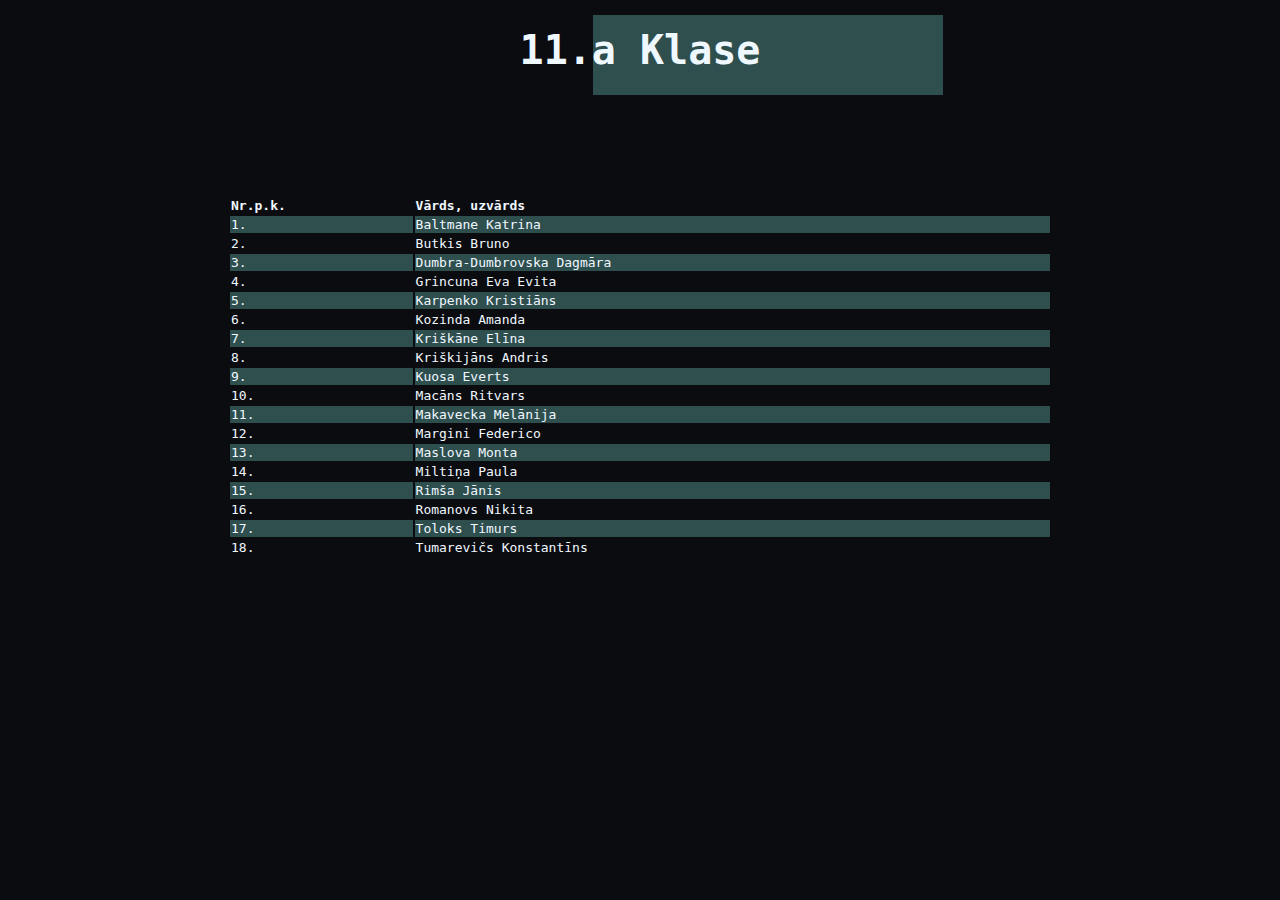
<file: 11klase.html>
<!DOCTYPE html>
<html lang="en">
<head>
    <meta charset="UTF-8">
    <meta name="viewport" content="width=device-width, initial-scale=1.0">
    <title>Klase</title>
    <link rel="stylesheet" href="css/formatesana.css">
</head>
<body>
    <h1 class="virsraksts">11.a Klase</h1>
    <div class="rectangle"></div>
    <body style="background-color:rgba(11,12,16,255);"></body>
    
    <table>
        <tr>
          <th>Nr.p.k.</th>
          <th>Vārds, uzvārds</th>
        </tr>
        <tr>
            <td>1.</td>
          <td>Baltmane Katrina</td>
        </tr>
        <tr>
            <td>2.</td>
          <td>Butkis Bruno</td>
        </tr>
        <tr>
            <td>3.</td>
          <td>Dumbra-Dumbrovska Dagmāra</td>
        </tr>
        <tr>
            <td>4.</td>
          <td>Grincuna Eva Evita</td>
        </tr>
        <tr>
            <td>5.</td>
          <td>Karpenko Kristiāns</td>
        </tr>
        <tr>
            <td>6.</td>
          <td>Kozinda Amanda</td>
        </tr>
        <tr>
            <td>7.</td>
          <td>Kriškāne Elīna</td>
        </tr>
        <tr>
            <td>8.</td>
          <td>Kriškijāns Andris</td>
        </tr>
        <tr>
            <td>9.</td>
          <td>Kuosa Everts</td>
        </tr>
        <tr>
            <td>10.</td>
          <td>Macāns Ritvars</td>
        </tr>
        <tr>
            <td>11.</td>
          <td>Makavecka Melānija</td>
        </tr>
        <tr>
            <td>12.</td>
          <td>Margini Federico</td>
        </tr>
        <tr>
            <td>13.</td>
          <td>Maslova Monta</td>
        </tr>
        <tr>
            <td>14.</td>
          <td>Miltiņa Paula</td>
        </tr>
        <tr>
            <td>15.</td>
          <td>Rimša Jānis</td>
        </tr>
        <tr>
            <td>16.</td>
          <td>Romanovs Nikita</td>
        </tr>
        <tr>
            <td>17.</td>
          <td>Toloks Timurs</td>
        </tr>
        <tr>
            <td>18.</td>
          <td>Tumarevičs Konstantīns</td>
        </tr>
      </table>
</body>
</html>
</file>
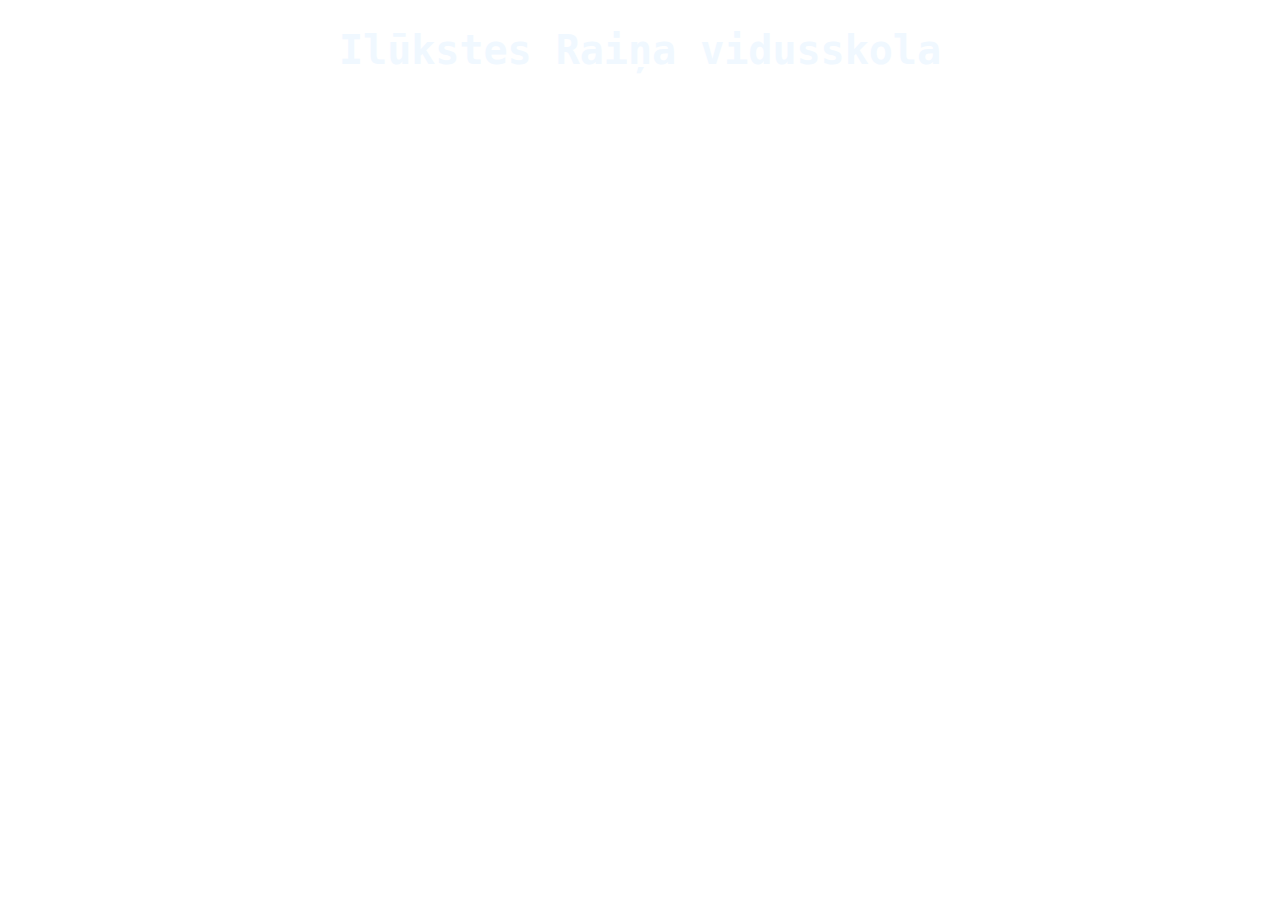
<file: skola.html>
<!DOCTYPE html>
<html lang="en">
<head>
    <meta charset="UTF-8">
    <meta name="viewport" content="width=device-width, initial-scale=1.0">
    <title>Skola</title>
    <link rel="stylesheet" href="css/formatesana.css">
</head>
<body>
    <h1 class="virsraksts">Ilūkstes Raiņa vidusskola</h1>
</body>
</html>
</file>
<file: css/formatesana.css>
.virsraksts{
    text-align: center;
    color:aliceblue;
    font-family: monospace;
    font-size: 40px;
}
.rectangle {
    height: 80px;
    width: 350px;
    background-color: darkslategrey;
    margin-left: 585px;
    margin-top: -85px;
}
table {
    position: absolute;
    color:aliceblue;
    padding: 100px;
    margin-left: 120px;
    text-align: left;
    width: 80%;
    height: 50%;
    font-family: monospace;
    
}
tr:hover {background-color: coral;}
tr:nth-child(even) {background-color:darkslategrey;}
</file>
